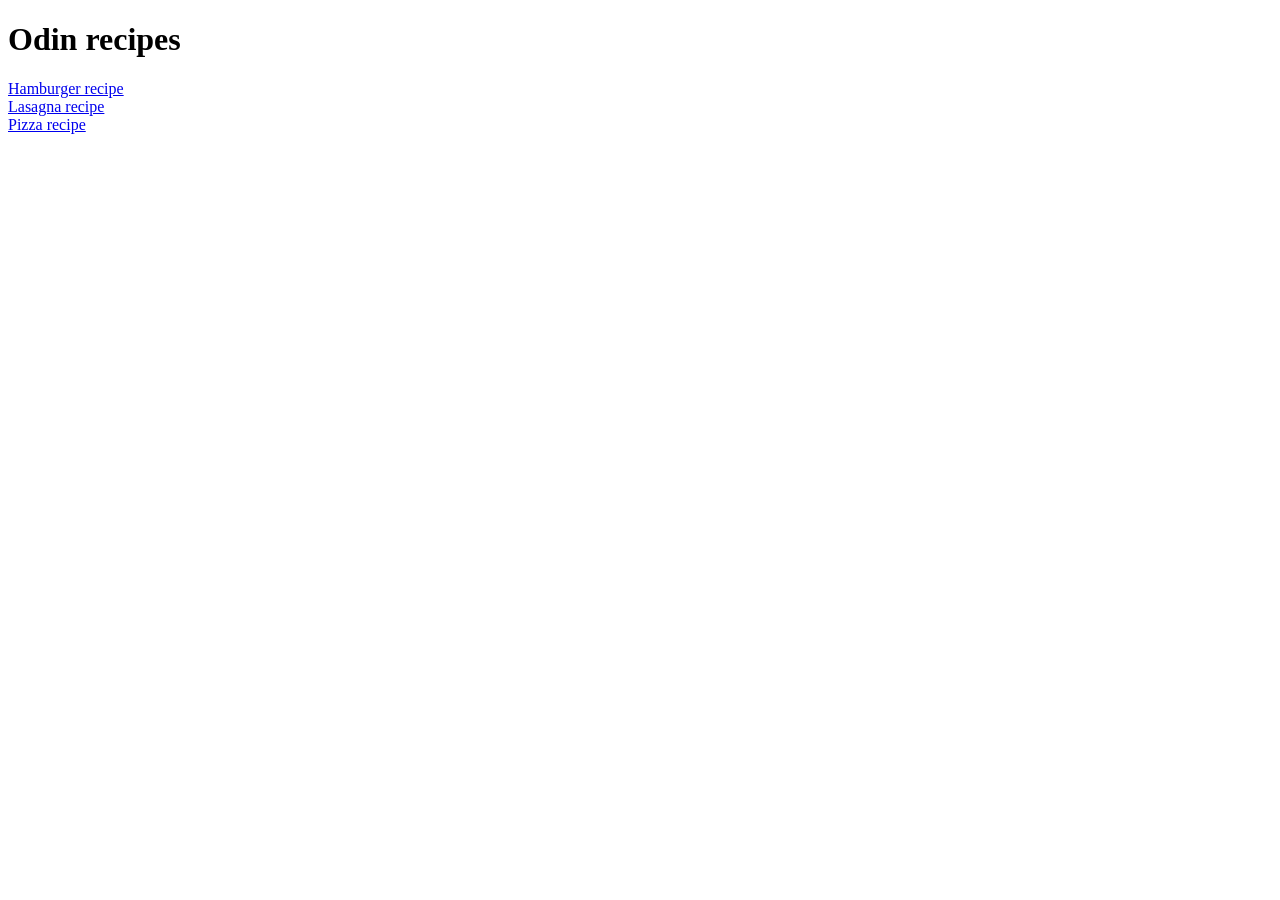
<file: index.html>
<!DOCTYPE html>
<html lang="pt-br">
<head>
    <meta charset="UTF-8">
    <meta name="viewport" content="width=device-width, initial-scale=1.0">
    <title>Home</title>
</head>
<body>
    <h1>Odin recipes</h1>

    <a href="../recipes/hamburger.html">Hamburger recipe</a>
    <br>
    <a href="../recipes/lasagna.html">Lasagna recipe</a>
    <br>
    <a href="../recipes/pizza.html">Pizza recipe</a>
</body>
</html>
</file>
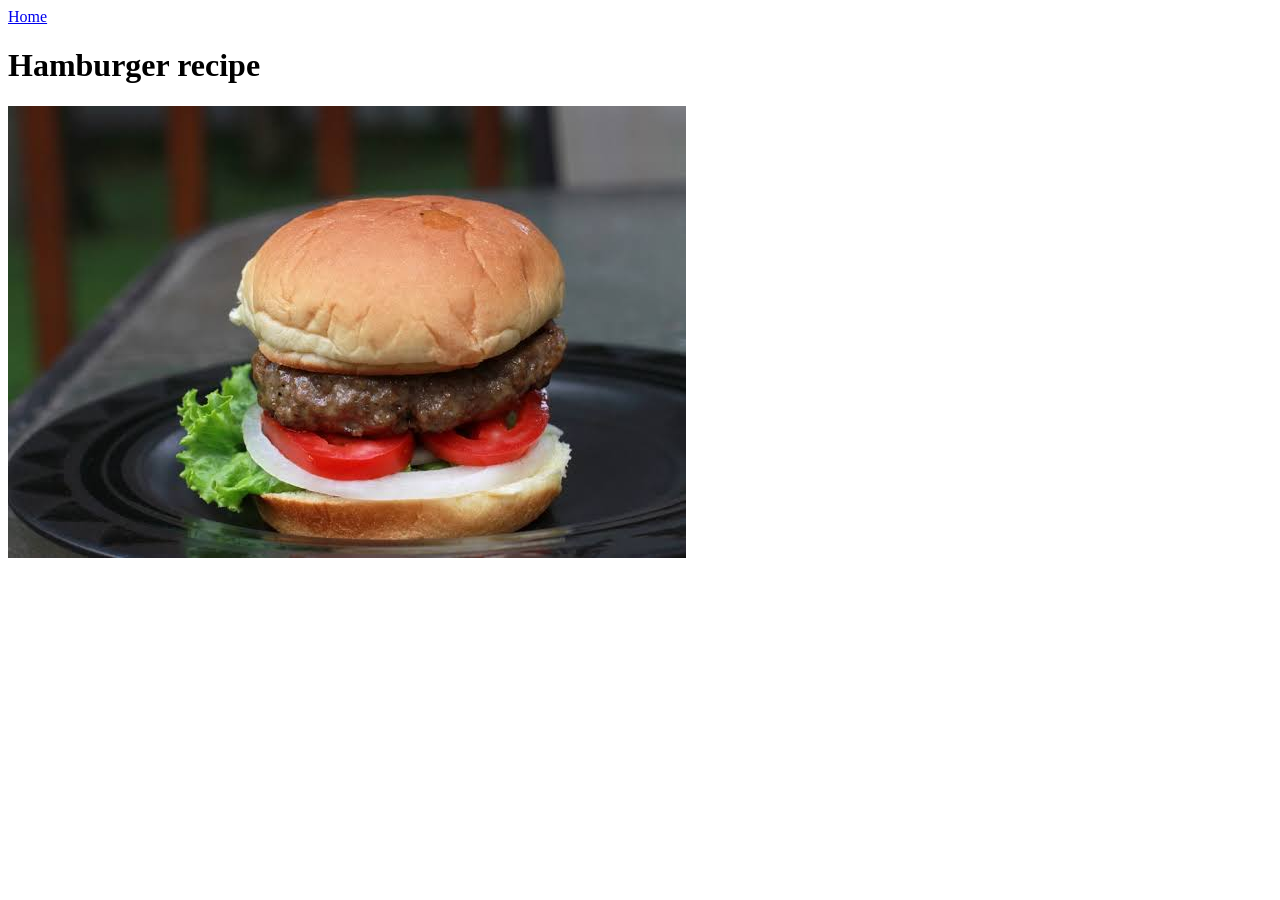
<file: recipes/hamburger.html>
<!DOCTYPE html>
<html lang="pt-br">
<head>
    <meta charset="UTF-8">
    <meta name="viewport" content="width=device-width, initial-scale=1.0">
    <title>recipe</title>
    <link rel="stylesheet" href="style-hamb.css">
</head>
<body>
    <a href="../index.html">Home</a>

    <h1>Hamburger recipe</h1>

    <img src="../recipes/img/hamburger.jpeg" alt="completed hamburger image">
</body>
</html>
</file>
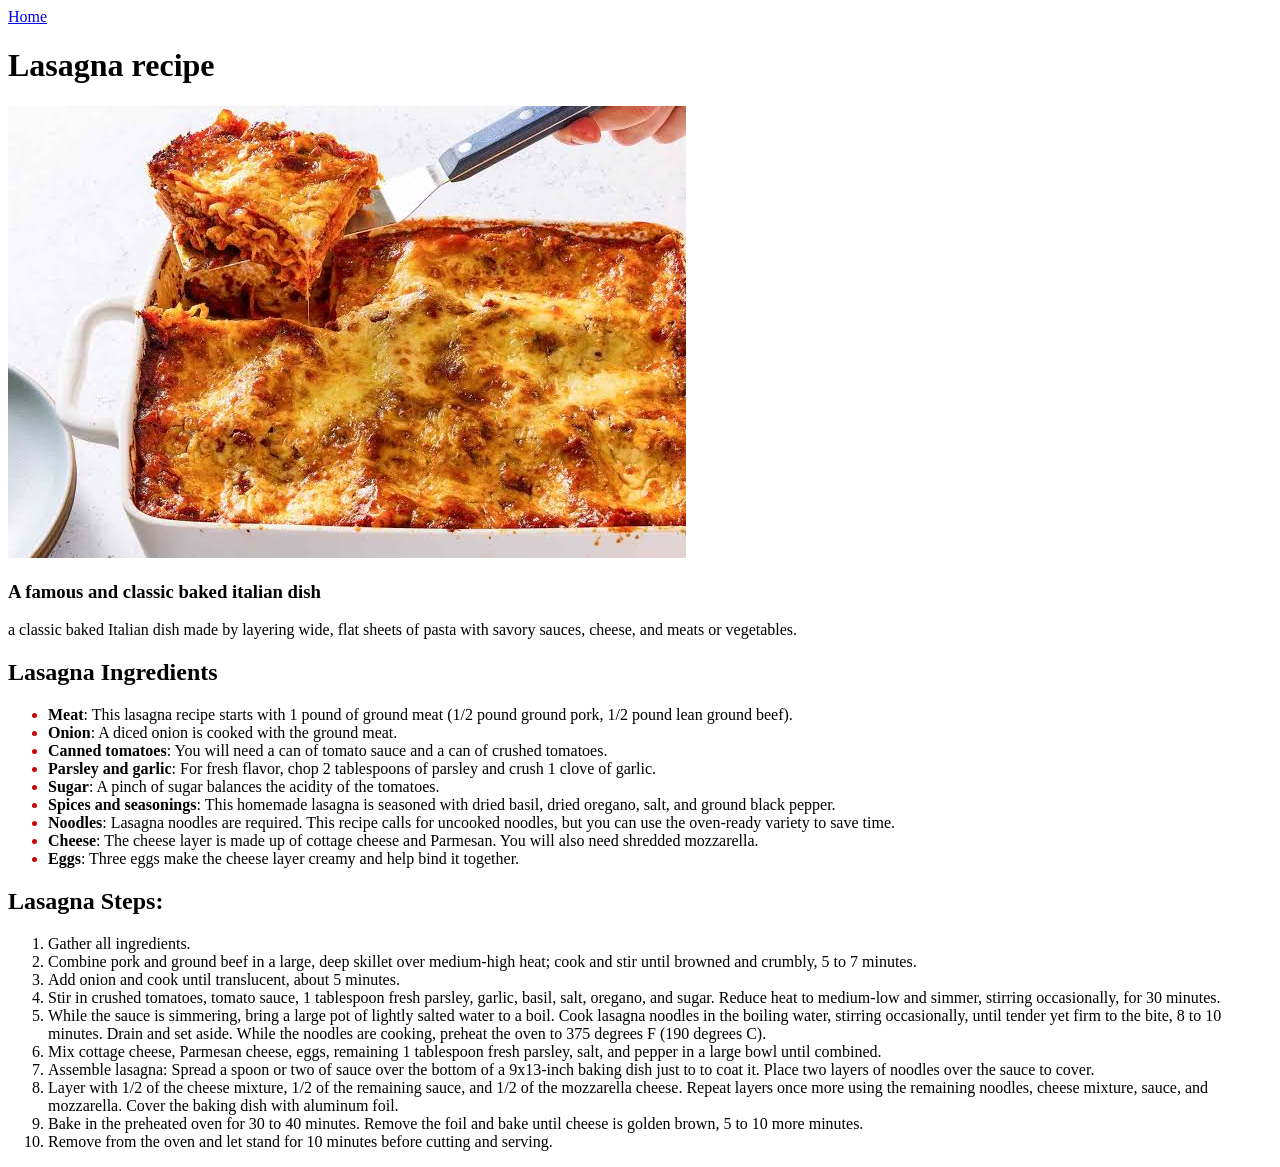
<file: recipes/lasagna.html>
<!DOCTYPE html>
<html lang="pt-br">
<head>
    <meta charset="UTF-8">
    <meta name="viewport" content="width=device-width, initial-scale=1.0">
    <title>Lasagna</title>
    <link rel="stylesheet" href="style-lasa.css">
</head>
<body>
    <a href="../index.html">Home</a>

    <h1>Lasagna recipe</h1>

    <img src="../recipes/img/Lasagna.jpeg" alt="Image of a finished lagasna">
    <h3>A famous and classic baked italian dish</h3>
    <p>a classic baked Italian dish made by layering wide, flat sheets of pasta with savory sauces, cheese, and meats or vegetables.</p>

    <h2>Lasagna Ingredients</h2>

    <ul>
        <li><strong>Meat</strong>: This lasagna recipe starts with 1 pound of ground meat (1/2 pound ground pork, 1/2 pound lean ground beef).</li>
        <li><strong>Onion</strong>: A diced onion is cooked with the ground meat.</li>
        <li><strong>Canned tomatoes</strong>: You will need a can of tomato sauce and a can of crushed tomatoes.</li>
        <li><strong>Parsley and garlic</strong>: For fresh flavor, chop 2 tablespoons of parsley and crush 1 clove of garlic.</li>
        <li><strong>Sugar</strong>: A pinch of sugar balances the acidity of the tomatoes.</li>
        <li><strong>Spices and seasonings</strong>: This homemade lasagna is seasoned with dried basil, dried oregano, salt, and ground black pepper.</li>
        <li><strong>Noodles</strong>: Lasagna noodles are required. This recipe calls for uncooked noodles, but you can use the oven-ready variety to save time.</li>
        <li><strong>Cheese</strong>: The cheese layer is made up of cottage cheese and Parmesan. You will also need shredded mozzarella.</li>
        <li><strong>Eggs</strong>: Three eggs make the cheese layer creamy and help bind it together.</li>
    </ul>

    <h2>Lasagna Steps: </h2>
    
    <ol>
        <li>Gather all ingredients.</li>
        <li>Combine pork and ground beef in a large, deep skillet over medium-high heat; cook and stir until browned and crumbly, 5 to 7 minutes.</li>
        <li>Add onion and cook until translucent, about 5 minutes.</li>
        <li>Stir in crushed tomatoes, tomato sauce, 1 tablespoon fresh parsley, garlic, basil, salt, oregano, and sugar. Reduce heat to medium-low and simmer, stirring occasionally, for 30 minutes.</li>
        <li>While the sauce is simmering, bring a large pot of lightly salted water to a boil. Cook lasagna noodles in the boiling water, stirring occasionally, until tender yet firm to the bite, 8 to 10 minutes. Drain and set aside. While the noodles are cooking, preheat the oven to 375 degrees F (190 degrees C).</li>
        <li>Mix cottage cheese, Parmesan cheese, eggs, remaining 1 tablespoon fresh parsley, salt, and pepper in a large bowl until combined.</li>
        <li>Assemble lasagna: Spread a spoon or two of sauce over the bottom of a 9x13-inch baking dish just to to coat it. Place two layers of noodles over the sauce to cover.</li>
        <li>Layer with 1/2 of the cheese mixture, 1/2 of the remaining sauce, and 1/2 of the mozzarella cheese. Repeat layers once more using the remaining noodles, cheese mixture, sauce, and mozzarella. Cover the baking dish with aluminum foil.</li>
        <li>Bake in the preheated oven for 30 to 40 minutes. Remove the foil and bake until cheese is golden brown, 5 to 10 more minutes.</li>
        <li>Remove from the oven and let stand for 10 minutes before cutting and serving.</li>
    </ol>
</body>
</html>
</file>
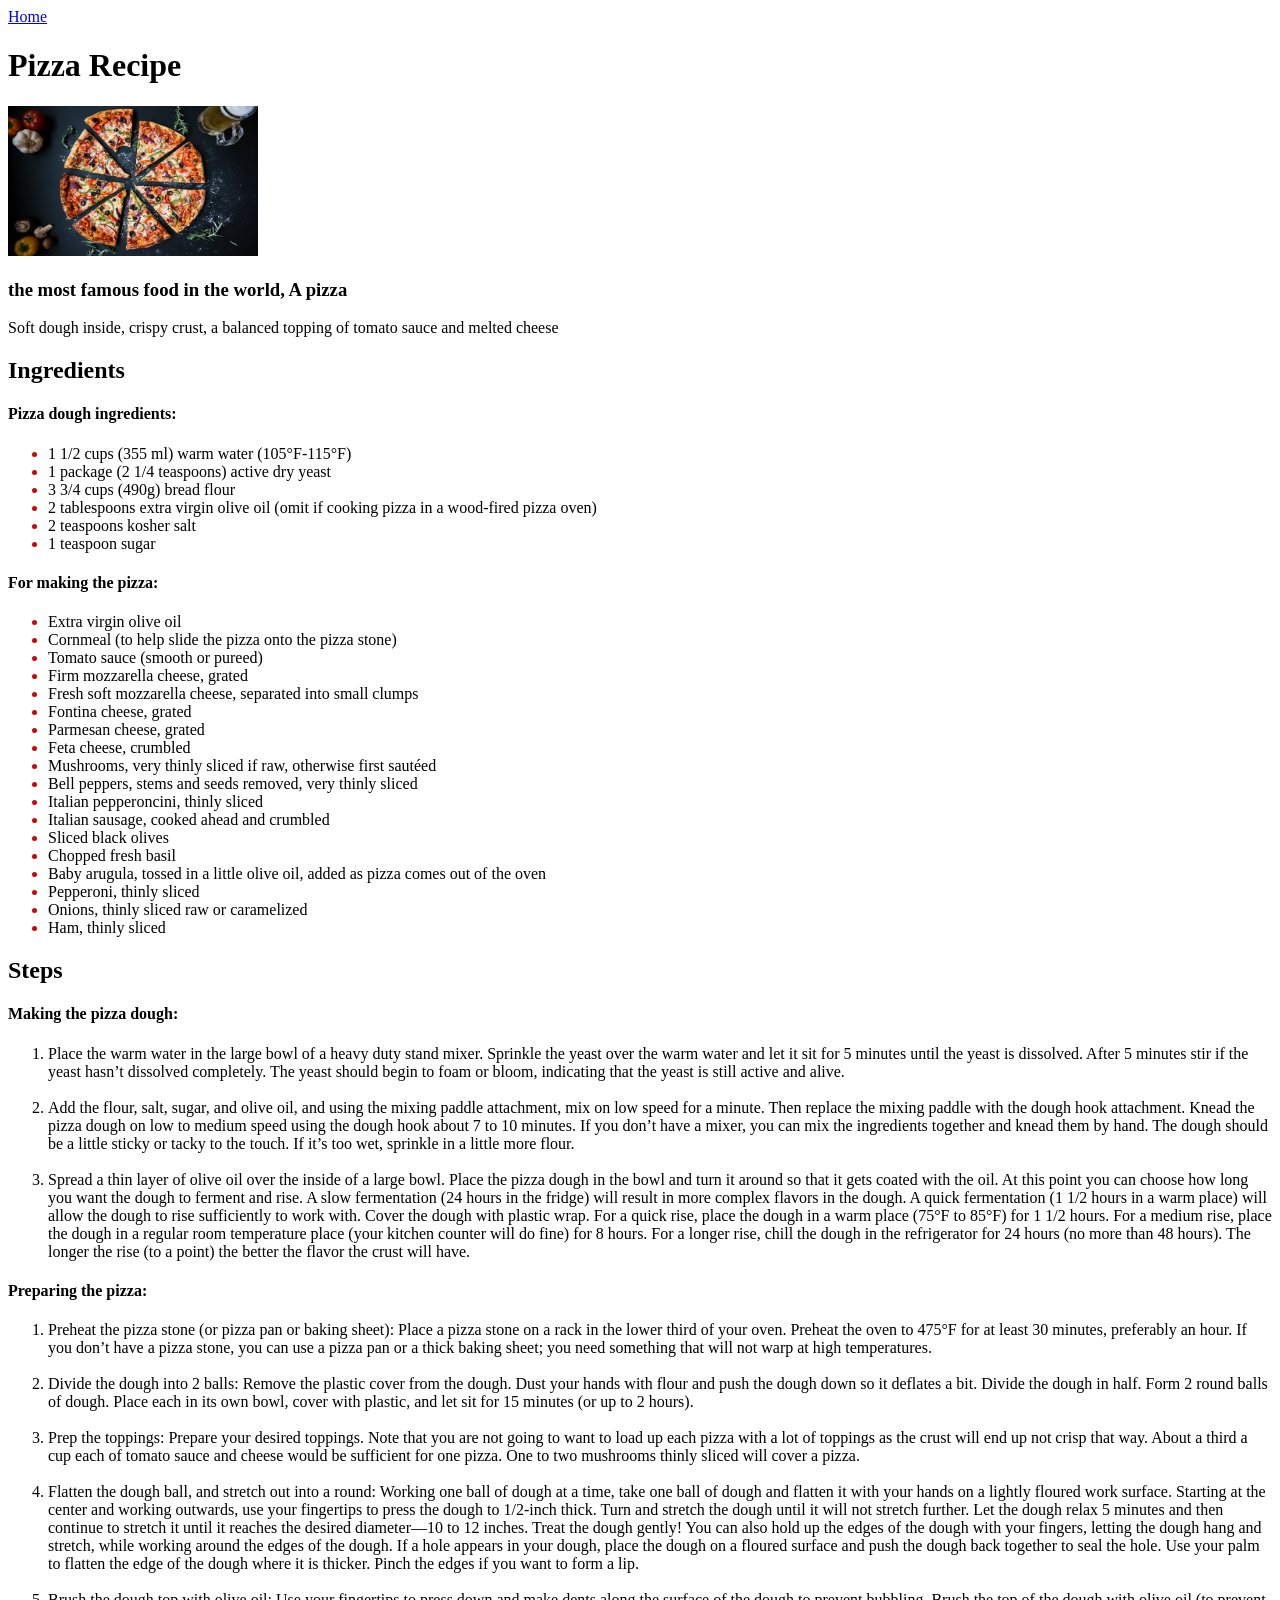
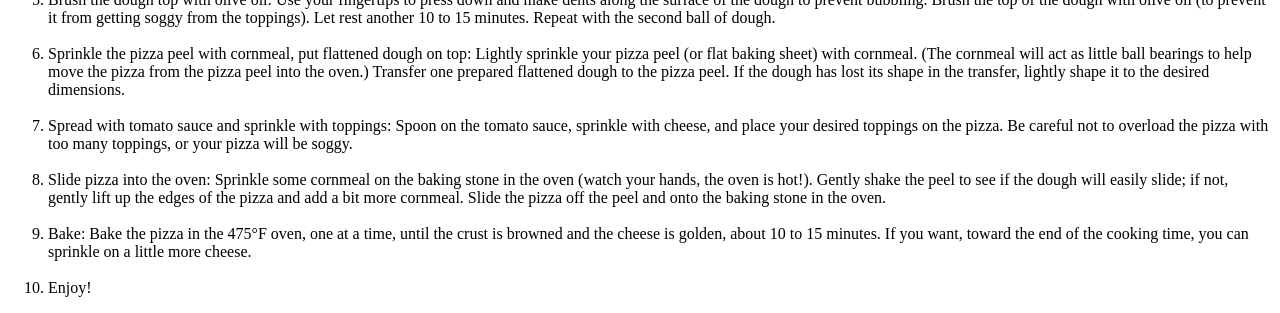
<file: recipes/pizza.html>
<!DOCTYPE html>
<html lang="pt-br">
<head>
    <meta charset="UTF-8">
    <meta name="viewport" content="width=device-width, initial-scale=1.0">
    <title>recipe</title>
    <link rel="stylesheet" href="style-pizza.css">
</head>
<body>
    <a href="../index.html">Home</a>

    <h1>Pizza Recipe</h1>

    <img src="../recipes/img/Pizza-3007395.jpg" alt="imagem de uma pizza vista de cima" width="250" height="150">
    <h3>the most famous food in the world, A pizza</h3>
    <p>Soft dough inside, crispy crust, a balanced topping of tomato sauce and melted cheese</p>

    <h2>Ingredients</h2>
    
    <h4>Pizza dough ingredients:</h4>
    
    <ul>
        <li>1 1/2 cups (355 ml) warm water (105°F-115°F)</li>
        <li>1 package (2 1/4 teaspoons) active dry yeast</li>
        <li>3 3/4 cups (490g) bread flour</li>
        <li>2 tablespoons extra virgin olive oil (omit if cooking pizza in a wood-fired pizza oven)</li>
        <li>2 teaspoons kosher salt</li>
        <li>1 teaspoon sugar</li>
    </ul>
    
    <h4>For making the pizza: </h4>
    <ul>
        <li>Extra virgin olive oil</li>
        <li>Cornmeal (to help slide the pizza onto the pizza stone)</li>
        <li>Tomato sauce (smooth or pureed)</li>
        <li>Firm mozzarella cheese, grated</li>
        <li>Fresh soft mozzarella cheese, separated into small clumps</li>
        <li>Fontina cheese, grated</li>
        <li>Parmesan cheese, grated</li>
        <li>Feta cheese, crumbled</li>
        <li>Mushrooms, very thinly sliced if raw, otherwise first sautéed</li>
        <li>Bell peppers, stems and seeds removed, very thinly sliced</li>
        <li>Italian pepperoncini, thinly sliced</li>
        <li>Italian sausage, cooked ahead and crumbled</li>
        <li>Sliced black olives</li>
        <li>Chopped fresh basil</li>
        <li>Baby arugula, tossed in a little olive oil, added as pizza comes out of the oven</li>
        <li>Pepperoni, thinly sliced</li>
        <li>Onions, thinly sliced raw or caramelized</li>
        <li>Ham, thinly sliced</li>
    </ul>

    <h2>Steps</h2>

    <h4>Making the pizza dough: </h4>

    <ol>
        <li>Place the warm water in the large bowl of a heavy duty stand mixer. Sprinkle the yeast over the warm water and let it sit for 5 minutes until the yeast is dissolved.
            After 5 minutes stir if the yeast hasn’t dissolved completely. The yeast should begin to foam or bloom, indicating that the yeast is still active and alive.</li>
        <br>
        <li>Add the flour, salt, sugar, and olive oil, and using the mixing paddle attachment, mix on low speed for a minute. Then replace the mixing paddle with the dough hook attachment.
            Knead the pizza dough on low to medium speed using the dough hook about 7 to 10 minutes. If you don’t have a mixer, you can mix the ingredients together and knead them by hand. The dough should be a little sticky or tacky to the touch. If it’s too wet, sprinkle in a little more flour.</li>
        <br>
        <li>Spread a thin layer of olive oil over the inside of a large bowl. Place the pizza dough in the bowl and turn it around so that it gets coated with the oil.
            At this point you can choose how long you want the dough to ferment and rise. A slow fermentation (24 hours in the fridge) will result in more complex flavors in the dough. A quick fermentation (1 1/2 hours in a warm place) will allow the dough to rise sufficiently to work with.
            Cover the dough with plastic wrap.
            For a quick rise, place the dough in a warm place (75°F to 85°F) for 1 1/2 hours.
            For a medium rise, place the dough in a regular room temperature place (your kitchen counter will do fine) for 8 hours. For a longer rise, chill the dough in the refrigerator for 24 hours (no more than 48 hours).
            The longer the rise (to a point) the better the flavor the crust will have.</li>
    </ol>

    <h4>Preparing the pizza: </h4>

    <ol>
        <li>
            Preheat the pizza stone (or pizza pan or baking sheet):
            Place a pizza stone on a rack in the lower third of your oven. Preheat the oven to 475°F for at least 30 minutes, preferably an hour. If you don’t have a pizza stone, you can use a pizza pan or a thick baking sheet; you need something that will not warp at high temperatures.
        </li>
        <br>
        <li>
            Divide the dough into 2 balls:
            Remove the plastic cover from the dough. Dust your hands with flour and push the dough down so it deflates a bit. Divide the dough in half.
            Form 2 round balls of dough. Place each in its own bowl, cover with plastic, and let sit for 15 minutes (or up to 2 hours).
        </li>
        <br>
        <li>
            Prep the toppings:
Prepare your desired toppings. Note that you are not going to want to load up each pizza with a lot of toppings as the crust will end up not crisp that way.

About a third a cup each of tomato sauce and cheese would be sufficient for one pizza. One to two mushrooms thinly sliced will cover a pizza.
        </li>
        <br>
        <li>
            Flatten the dough ball, and stretch out into a round:
            Working one ball of dough at a time, take one ball of dough and flatten it with your hands on a lightly floured work surface.
            Starting at the center and working outwards, use your fingertips to press the dough to 1/2-inch thick. Turn and stretch the dough until it will not stretch further.
            Let the dough relax 5 minutes and then continue to stretch it until it reaches the desired diameter—10 to 12 inches.
            Treat the dough gently!
            You can also hold up the edges of the dough with your fingers, letting the dough hang and stretch, while working around the edges of the dough.
            If a hole appears in your dough, place the dough on a floured surface and push the dough back together to seal the hole.
            Use your palm to flatten the edge of the dough where it is thicker. Pinch the edges if you want to form a lip.
        </li>
        <br>
        <li>
            Brush the dough top with olive oil:
            Use your fingertips to press down and make dents along the surface of the dough to prevent bubbling. Brush the top of the dough with olive oil (to prevent it from getting soggy from the toppings). Let rest another 10 to 15 minutes.
            Repeat with the second ball of dough.
        </li>
        <br>
        <li>
            Sprinkle the pizza peel with cornmeal, put flattened dough on top:
            Lightly sprinkle your pizza peel (or flat baking sheet) with cornmeal. (The cornmeal will act as little ball bearings to help move the pizza from the pizza peel into the oven.)
            Transfer one prepared flattened dough to the pizza peel.
            If the dough has lost its shape in the transfer, lightly shape it to the desired dimensions.
        </li>
        <br>
        <li>
            Spread with tomato sauce and sprinkle with toppings:
            Spoon on the tomato sauce, sprinkle with cheese, and place your desired toppings on the pizza. Be careful not to overload the pizza with too many toppings, or your pizza will be soggy.
        </li>
        <br>
        <li>
            Slide pizza into the oven:
            Sprinkle some cornmeal on the baking stone in the oven (watch your hands, the oven is hot!). Gently shake the peel to see if the dough will easily slide; if not, gently lift up the edges of the pizza and add a bit more cornmeal.
            Slide the pizza off the peel and onto the baking stone in the oven.
        </li>
        <br>
        <li>
            Bake:
            Bake the pizza in the 475°F oven, one at a time, until the crust is browned and the cheese is golden, about 10 to 15 minutes. If you want, toward the end of the cooking time, you can sprinkle on a little more cheese.
        </li>
        <br>
        <li>
            Enjoy!
        </li>
    </ol>
</body>
</html>
</file>
<file: recipes/style-hamb.css>
ul li::marker{
    color: #ca0707;
}
</file>
<file: recipes/style-lasa.css>
ul li::marker{
    color: #ca0707;
}
</file>
<file: recipes/style-pizza.css>
ul li::marker{
    color: #ca0707;
}
</file>
